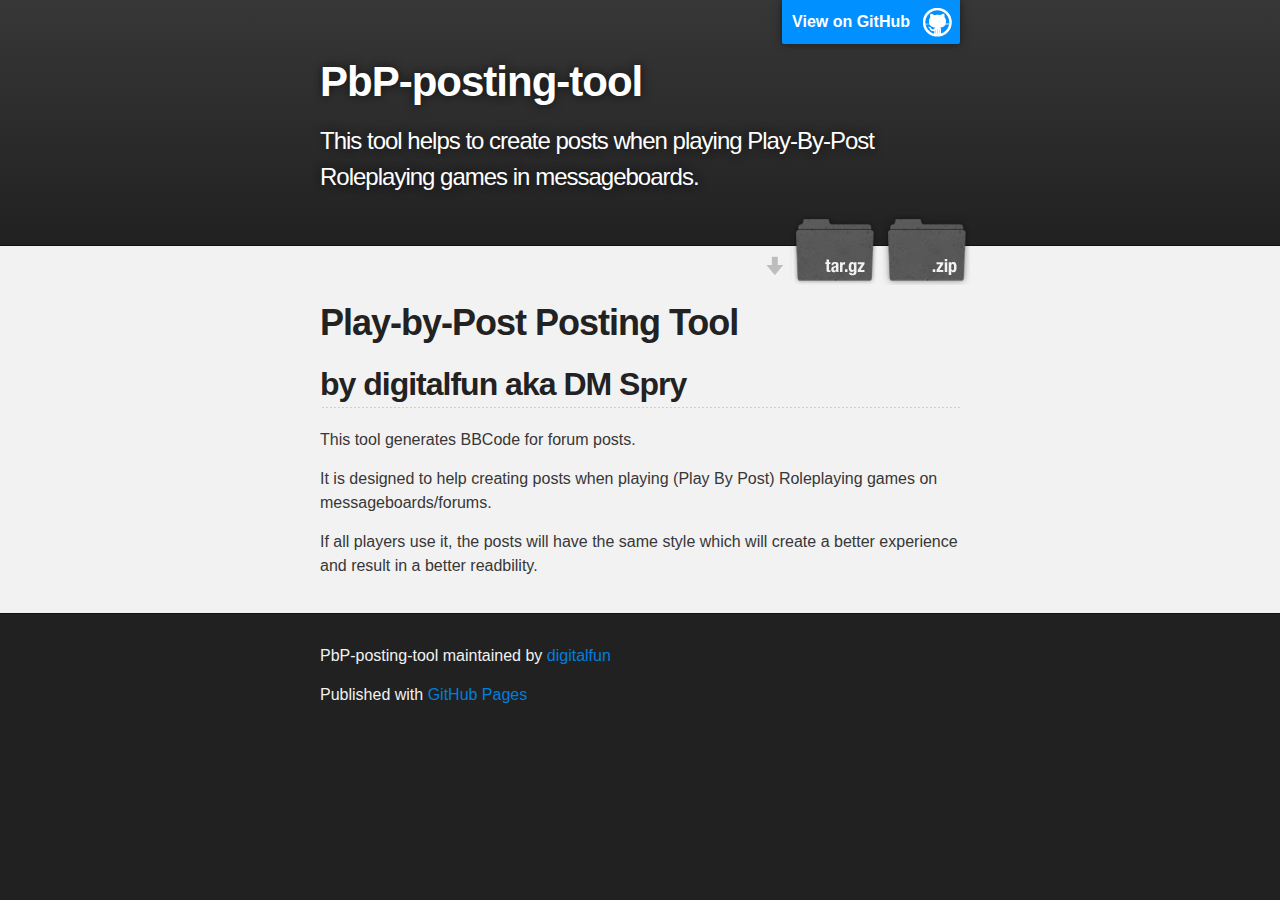
<file: index.html>
<!DOCTYPE html>
<html>

  <head>
    <meta charset='utf-8' />
    <meta http-equiv="X-UA-Compatible" content="chrome=1" />
    <meta name="description" content="PbP-posting-tool : This tool helps to create posts when playing Play-By-Post Roleplaying games in messageboards." />

    <link rel="stylesheet" type="text/css" media="screen" href="stylesheets/stylesheet.css">

    <title>PbP-posting-tool</title>
  </head>

  <body>

    <!-- HEADER -->
    <div id="header_wrap" class="outer">
        <header class="inner">
          <a id="forkme_banner" href="https://github.com/digitalfun/PbP-Posting-Tool">View on GitHub</a>

          <h1 id="project_title">PbP-posting-tool</h1>
          <h2 id="project_tagline">This tool helps to create posts when playing Play-By-Post Roleplaying games in messageboards.</h2>

            <section id="downloads">
              <a class="zip_download_link" href="https://github.com/digitalfun/PbP-Posting-Tool/zipball/master">Download this project as a .zip file</a>
              <a class="tar_download_link" href="https://github.com/digitalfun/PbP-Posting-Tool/tarball/master">Download this project as a tar.gz file</a>
            </section>
        </header>
    </div>

    <!-- MAIN CONTENT -->
    <div id="main_content_wrap" class="outer">
      <section id="main_content" class="inner">
        <h1>Play-by-Post Posting Tool</h1>

<h2>by digitalfun aka DM Spry</h2>

<p>This tool generates BBCode for forum posts. </p>

<p>It is designed to help creating posts when playing (Play By Post) Roleplaying games on messageboards/forums. </p>

<p>If all players use it, the posts will have the same style which will create a better experience and result in a better readbility.</p>
      </section>
    </div>

    <!-- FOOTER  -->
    <div id="footer_wrap" class="outer">
      <footer class="inner">
        <p class="copyright">PbP-posting-tool maintained by <a href="https://github.com/digitalfun">digitalfun</a></p>
        <p>Published with <a href="http://pages.github.com">GitHub Pages</a></p>
      </footer>
    </div>

    

  </body>
</html>
</file>
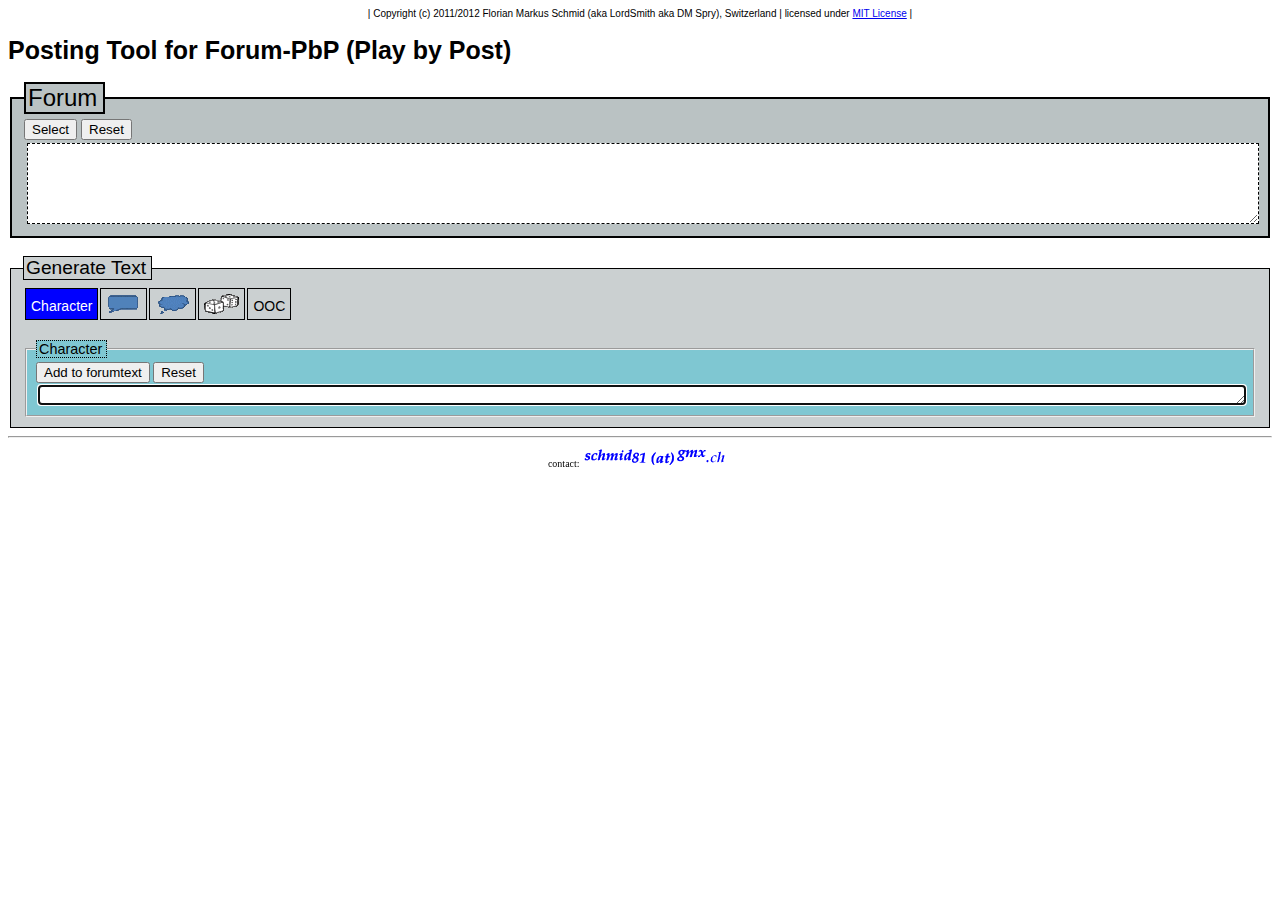
<file: postingtool.html>
<!--
------------------------------
File: postingtool.html
Type: HTML/Javascript
Author/Copyright: Florian Schmid (LordSmith)
Company: private
Desc:
Creates Forum-Code for Play-By-Post Forum Roleplaying sessions.

Note:
Uses jQuery
Uses Google Webfonts

-----------------------------
 -->

<!--
###########################
LICENSE START
"MIT License"
http://www.opensource.org/licenses/mit-license.php
###########################
Copyright (c) 2011 Florian Markus Schmid (aka LordSmith aka DM Spry), Switzerland

Permission is hereby granted, free of charge, to any person obtaining a copy
of this software and associated documentation files (the "Software"), to deal
in the Software without restriction, including without limitation the rights
to use, copy, modify, merge, publish, distribute, sublicense, and/or sell
copies of the Software, and to permit persons to whom the Software is
furnished to do so, subject to the following conditions:

The above copyright notice and this permission notice shall be included in
all copies or substantial portions of the Software.

THE SOFTWARE IS PROVIDED "AS IS", WITHOUT WARRANTY OF ANY KIND, EXPRESS OR
IMPLIED, INCLUDING BUT NOT LIMITED TO THE WARRANTIES OF MERCHANTABILITY,
FITNESS FOR A PARTICULAR PURPOSE AND NONINFRINGEMENT. IN NO EVENT SHALL THE
AUTHORS OR COPYRIGHT HOLDERS BE LIABLE FOR ANY CLAIM, DAMAGES OR OTHER
LIABILITY, WHETHER IN AN ACTION OF CONTRACT, TORT OR OTHERWISE, ARISING FROM,
OUT OF OR IN CONNECTION WITH THE SOFTWARE OR THE USE OR OTHER DEALINGS IN
THE SOFTWARE.

###########################
LICENSE END
###########################
-->

<html>
<meta name="viewport" content="width=device-width, initial-scale=1, maximum-scale=1">
<head>
	<title>PbP posting tool</title>
	
	<!-- 
	CSS 
	-->
	<link rel="stylesheet" href="res/postingtool.css">
	
	<!-- 
	include jQuery 1.8.3
	from http://ajax.googleapis.com/ajax/libs/jquery/1.8.3/jquery.min.js
	-->
	<script 	type="text/javascript"
				src="js/jquery.min.js">
	</script>
	
	
	

	<script		type="text/javascript"
				src="js/multilanguage.js">
	</script>

	<script		type="text/javascript"
				src="js/postingtool.js">
	</script>

	<!-- extension -->
	<!--
	<script		type="text/javascript"
				src="ds.js">
	</script>
	-->
	
	<script 	type="text/javascript">
		$(document).ready( function() {

			//do the setup
			postingTool.setup();

			//select "Charactername" first
			postingTool.tables.onClick( $("#tabs_tablecell_char"));
		});
	</script>
	
	
<body>

	<div id="header" class="header">
	| Copyright (c) 2011/2012 Florian Markus Schmid (aka LordSmith aka DM Spry), Switzerland | licensed under <a href=http://www.opensource.org/licenses/mit-license.php>MIT License</a> |
	</div>
	
	<div id="title">
		<h1 class="mlTITLE">mlTITLE</h1>
	</div>
	
	<fieldset id="forumcode" class="forumcode">
		<legend id=forumtext_legend class="mlFORUMTEXT">mlFORUMTEXT</legend>

		<button class="mlSELECT" onclick="var $main = $('textarea#text_forumcode'); $main.select(); $main.focus(); return true;">mlSELECT</button>
		<button class="mlRESET" onclick="var $main = $('textarea#text_forumcode'); $main.focus(); $main.val(''); return true;">mlRESET</button>
		
		<br>
		<textarea id=text_forumcode class=textarea_code rows=5 cols=80></textarea>
	</fieldset>
	
	<br />
	
	<fieldset id="generate" class="generate">
		<legend id="generate_legend" class="mlGENERATE">mlGENERATE</legend>
		<div id="tabs" class="tabs">
			<table id="tabs_table" class="tabs_table" style="cursor:pointer">
				<tr>
					<td class="tabs_tablecell mlCHAR mlCHAR_title" id="tabs_tablecell_char">mlCHAR</td>
					<td class="tabs_tablecell mlTALK_title" id="tabs_tablecell_talk"><img src="res/talk.gif" alt="talk" width="35" height="20"/></td>
					<td class="tabs_tablecell mlTHINK_title" id="tabs_tablecell_think"><img src="res/think.gif" alt="think" width="35" height="20"/></td>
					<td class="tabs_tablecell mlROLL_title" id="tabs_tablecell_roll"><img src="res/roll.gif" alt="roll" width="35" height="20"/></td>
					<td class="tabs_tablecell mlOOC mlOOC_title" id="tabs_tablecell_ooc">mlOOC</td>
				</tr>
			</table>
		</div>

		<br />
		
		<!-- 
		BENNENUNG DER ID:
		BEISPIEL:
			EINTRAG IN table "tabs_table"
				<td ... id="tabs_tablecell_EXAMPLE">bla blal</td>
		DANN MUSS FIELDSET FOLGENDERMASSEN HEISSEN:
			<div id="tabcontent_EXAMPLE" class="tab">
		-->
		<fieldset id="tabcontent_char" class="tab standardtext">
			<legend class="mlCHAR">mlCHAR</legend>
			<button class="mlINSERT" onclick="postingTool.code['char'](); return true;">mlINSERT</button>
			<button class="mlRESET" onclick="postingTool.tables.clearActiveContent(); return true;">mlRESET</button>
			<br>
			<textarea id="text_charactername" class="textarea_entry" rows=1 cols=80></textarea>	
		</fieldset>

		<fieldset id="tabcontent_talk" class="tab standardtext">
			<legend class="mlTALK">mlTALK</legend>
			<button class="mlINSERT" onclick="postingTool.code['speak']();; return true;">mlINSERT</button>
			<button class="mlRESET" onclick="postingTool.tables.clearActiveContent(); return true;">mlRESET</button>
			<br>
			<textarea id="text_speak" class="textarea_entry" rows=1 cols=80></textarea>	
		</fieldset>	
		
		<fieldset id="tabcontent_think" class="tab standardtext">
			<legend class="mlTHINK">mlTHINK</legend>
			<button class="mlINSERT" onclick="postingTool.code['think'](); return true;">mlINSERT</button>
			<button class="mlRESET" onclick="postingTool.tables.clearActiveContent(); return true;">mlRESET</button>
			<br>
			<textarea id="text_think" class="textarea_entry" rows=1 cols=80></textarea>	
		</fieldset>
		
		<fieldset id="tabcontent_ooc" class="tab standardtext">
			<legend class="mlOOC">mlOOC</legend>
			<button class="mlINSERT" onclick="postingTool.code['ooc'](); return true;">mlINSERT</button>
			<button class="mlRESET" onclick="postingTool.tables.clearActiveContent(); return true;">mlRESET</button>
			<br>
			<textarea id="text_ooc" class="textarea_entry" rows=1 cols=80></textarea>	
		</fieldset>

		<fieldset id="tabcontent_roll" class="tab standardtext">
			<legend class="mlROLL">mlROLL</legend>
			<button class="mlINSERT" onclick="postingTool.code['roll'](); return true;">mlINSERT</button>
			<button class="mlRESET" onclick="postingTool.tables.clearActiveContent(); $('#text_roll_times').val('1'); $('#text_roll_dice').val(postingTool.settings.dice); return true;">mlRESET</button>
			<br>
			<textarea id="text_roll_desc" class="textarea_entry" rows=1 cols=30></textarea>	
			<br>
			<textarea id="text_roll_times" class="textarea_roll" rows=1 cols=2>1</textarea> x 
			<textarea id="text_roll_dice" class="textarea_roll" rows=1 cols=5>settings.dice</textarea>
		</fieldset>
	</fieldset>
	
	<hr>
	
	<footer class="footer"> contact: <img src="res/contact.gif" alt="contact_email"/> </footer>
	
</body>

</html>
</file>
<file: stylesheets/stylesheet.css>
/*******************************************************************************
Slate Theme for GitHub Pages
by Jason Costello, @jsncostello
*******************************************************************************/

@import url(pygment_trac.css);

/*******************************************************************************
MeyerWeb Reset
*******************************************************************************/

html, body, div, span, applet, object, iframe,
h1, h2, h3, h4, h5, h6, p, blockquote, pre,
a, abbr, acronym, address, big, cite, code,
del, dfn, em, img, ins, kbd, q, s, samp,
small, strike, strong, sub, sup, tt, var,
b, u, i, center,
dl, dt, dd, ol, ul, li,
fieldset, form, label, legend,
table, caption, tbody, tfoot, thead, tr, th, td,
article, aside, canvas, details, embed,
figure, figcaption, footer, header, hgroup,
menu, nav, output, ruby, section, summary,
time, mark, audio, video {
  margin: 0;
  padding: 0;
  border: 0;
  font: inherit;
  vertical-align: baseline;
}

/* HTML5 display-role reset for older browsers */
article, aside, details, figcaption, figure,
footer, header, hgroup, menu, nav, section {
  display: block;
}

ol, ul {
  list-style: none;
}

blockquote, q {
}

table {
  border-collapse: collapse;
  border-spacing: 0;
}

a:focus {
  outline: none;
}

/*******************************************************************************
Theme Styles
*******************************************************************************/

body {
  box-sizing: border-box;
  color:#373737;
  background: #212121;
  font-size: 16px;
  font-family: 'Myriad Pro', Calibri, Helvetica, Arial, sans-serif;
  line-height: 1.5;
  -webkit-font-smoothing: antialiased;
}

h1, h2, h3, h4, h5, h6 {
  margin: 10px 0;
  font-weight: 700;
  color:#222222;
  font-family: 'Lucida Grande', 'Calibri', Helvetica, Arial, sans-serif;
  letter-spacing: -1px;
}

h1 {
  font-size: 36px;
  font-weight: 700;
}

h2 {
  padding-bottom: 10px;
  font-size: 32px;
  background: url('../images/bg_hr.png') repeat-x bottom;
}

h3 {
  font-size: 24px;
}

h4 {
  font-size: 21px;
}

h5 {
  font-size: 18px;
}

h6 {
  font-size: 16px;
}

p {
  margin: 10px 0 15px 0;
}

footer p {
  color: #f2f2f2;
}

a {
  text-decoration: none;
  color: #007edf;
  text-shadow: none;

  transition: color 0.5s ease;
  transition: text-shadow 0.5s ease;
  -webkit-transition: color 0.5s ease;
  -webkit-transition: text-shadow 0.5s ease;
  -moz-transition: color 0.5s ease;
  -moz-transition: text-shadow 0.5s ease;
  -o-transition: color 0.5s ease;
  -o-transition: text-shadow 0.5s ease;
  -ms-transition: color 0.5s ease;
  -ms-transition: text-shadow 0.5s ease;
}

#main_content a:hover {
  color: #0069ba;
  text-shadow: #0090ff 0px 0px 2px;
}

footer a:hover {
  color: #43adff;
  text-shadow: #0090ff 0px 0px 2px;
}

em {
  font-style: italic;
}

strong {
  font-weight: bold;
}

img {
  position: relative;
  margin: 0 auto;
  max-width: 739px;
  padding: 5px;
  margin: 10px 0 10px 0;
  border: 1px solid #ebebeb;

  box-shadow: 0 0 5px #ebebeb;
  -webkit-box-shadow: 0 0 5px #ebebeb;
  -moz-box-shadow: 0 0 5px #ebebeb;
  -o-box-shadow: 0 0 5px #ebebeb;
  -ms-box-shadow: 0 0 5px #ebebeb;
}

pre, code {
  width: 100%;
  color: #222;
  background-color: #fff;

  font-family: Monaco, "Bitstream Vera Sans Mono", "Lucida Console", Terminal, monospace;
  font-size: 14px;

  border-radius: 2px;
  -moz-border-radius: 2px;
  -webkit-border-radius: 2px;



}

pre {
  width: 100%;
  padding: 10px;
  box-shadow: 0 0 10px rgba(0,0,0,.1);
  overflow: auto;
}

code {
  padding: 3px;
  margin: 0 3px;
  box-shadow: 0 0 10px rgba(0,0,0,.1);
}

pre code {
  display: block;
  box-shadow: none;
}

blockquote {
  color: #666;
  margin-bottom: 20px;
  padding: 0 0 0 20px;
  border-left: 3px solid #bbb;
}

ul, ol, dl {
  margin-bottom: 15px
}

ul li {
  list-style: inside;
  padding-left: 20px;
}

ol li {
  list-style: decimal inside;
  padding-left: 20px;
}

dl dt {
  font-weight: bold;
}

dl dd {
  padding-left: 20px;
  font-style: italic;
}

dl p {
  padding-left: 20px;
  font-style: italic;
}

hr {
  height: 1px;
  margin-bottom: 5px;
  border: none;
  background: url('../images/bg_hr.png') repeat-x center;
}

table {
  border: 1px solid #373737;
  margin-bottom: 20px;
  text-align: left;
 }

th {
  font-family: 'Lucida Grande', 'Helvetica Neue', Helvetica, Arial, sans-serif;
  padding: 10px;
  background: #373737;
  color: #fff;
 }

td {
  padding: 10px;
  border: 1px solid #373737;
 }

form {
  background: #f2f2f2;
  padding: 20px;
}

img {
  width: 100%;
  max-width: 100%;
}

/*******************************************************************************
Full-Width Styles
*******************************************************************************/

.outer {
  width: 100%;
}

.inner {
  position: relative;
  max-width: 640px;
  padding: 20px 10px;
  margin: 0 auto;
}

#forkme_banner {
  display: block;
  position: absolute;
  top:0;
  right: 10px;
  z-index: 10;
  padding: 10px 50px 10px 10px;
  color: #fff;
  background: url('../images/blacktocat.png') #0090ff no-repeat 95% 50%;
  font-weight: 700;
  box-shadow: 0 0 10px rgba(0,0,0,.5);
  border-bottom-left-radius: 2px;
  border-bottom-right-radius: 2px;
}

#header_wrap {
  background: #212121;
  background: -moz-linear-gradient(top, #373737, #212121);
  background: -webkit-linear-gradient(top, #373737, #212121);
  background: -ms-linear-gradient(top, #373737, #212121);
  background: -o-linear-gradient(top, #373737, #212121);
  background: linear-gradient(top, #373737, #212121);
}

#header_wrap .inner {
  padding: 50px 10px 30px 10px;
}

#project_title {
  margin: 0;
  color: #fff;
  font-size: 42px;
  font-weight: 700;
  text-shadow: #111 0px 0px 10px;
}

#project_tagline {
  color: #fff;
  font-size: 24px;
  font-weight: 300;
  background: none;
  text-shadow: #111 0px 0px 10px;
}

#downloads {
  position: absolute;
  width: 210px;
  z-index: 10;
  bottom: -40px;
  right: 0;
  height: 70px;
  background: url('../images/icon_download.png') no-repeat 0% 90%;
}

.zip_download_link {
  display: block;
  float: right;
  width: 90px;
  height:70px;
  text-indent: -5000px;
  overflow: hidden;
  background: url(../images/sprite_download.png) no-repeat bottom left;
}

.tar_download_link {
  display: block;
  float: right;
  width: 90px;
  height:70px;
  text-indent: -5000px;
  overflow: hidden;
  background: url(../images/sprite_download.png) no-repeat bottom right;
  margin-left: 10px;
}

.zip_download_link:hover {
  background: url(../images/sprite_download.png) no-repeat top left;
}

.tar_download_link:hover {
  background: url(../images/sprite_download.png) no-repeat top right;
}

#main_content_wrap {
  background: #f2f2f2;
  border-top: 1px solid #111;
  border-bottom: 1px solid #111;
}

#main_content {
  padding-top: 40px;
}

#footer_wrap {
  background: #212121;
}



/*******************************************************************************
Small Device Styles
*******************************************************************************/

@media screen and (max-width: 480px) {
  body {
    font-size:14px;
  }

  #downloads {
    display: none;
  }

  .inner {
    min-width: 320px;
    max-width: 480px;
  }

  #project_title {
  font-size: 32px;
  }

  h1 {
    font-size: 28px;
  }

  h2 {
    font-size: 24px;
  }

  h3 {
    font-size: 21px;
  }

  h4 {
    font-size: 18px;
  }

  h5 {
    font-size: 14px;
  }

  h6 {
    font-size: 12px;
  }

  code, pre {
    min-width: 320px;
    max-width: 480px;
    font-size: 11px;
  }

}
</file>
<file: res/postingtool.css>
/*
------------------------------
File: postingtool.css
Type: CSS
Author/Copyright: Florian Schmid (LordSmith)
Company: private
Desc:

Note:
uses GOOGLE WEBFONT:
<link href='http://fonts.googleapis.com/css?family=Averia+Libre' rel='stylesheet' type='text/css'>

-----------------------------
 VERSION HISTORY:
 1.0: first release
 */

/*
###########################
LICENSE START
"MIT License"
http://www.opensource.org/licenses/mit-license.php
###########################
Copyright (c) 2011 Florian Markus Schmid (aka LordSmith aka DM Spry), Switzerland

Permission is hereby granted, free of charge, to any person obtaining a copy
of this software and associated documentation files (the "Software"), to deal
in the Software without restriction, including without limitation the rights
to use, copy, modify, merge, publish, distribute, sublicense, and/or sell
copies of the Software, and to permit persons to whom the Software is
furnished to do so, subject to the following conditions:

The above copyright notice and this permission notice shall be included in
all copies or substantial portions of the Software.

THE SOFTWARE IS PROVIDED "AS IS", WITHOUT WARRANTY OF ANY KIND, EXPRESS OR
IMPLIED, INCLUDING BUT NOT LIMITED TO THE WARRANTIES OF MERCHANTABILITY,
FITNESS FOR A PARTICULAR PURPOSE AND NONINFRINGEMENT. IN NO EVENT SHALL THE
AUTHORS OR COPYRIGHT HOLDERS BE LIABLE FOR ANY CLAIM, DAMAGES OR OTHER
LIABILITY, WHETHER IN AN ACTION OF CONTRACT, TORT OR OTHERWISE, ARISING FROM,
OUT OF OR IN CONNECTION WITH THE SOFTWARE OR THE USE OR OTHER DEALINGS IN
THE SOFTWARE.

###########################
LICENSE END
###########################
*/


h1  {
	font-size	: 25px;
	/* font-family	: 'Averia Libre', cursive; */
	font-family: Arial;

}

h2  {	
	font-size	: 18px;
	/* font-family	: 'Averia Libre', cursive; */
	font-family: Arial;
}

.textarea_code {
	/* font-family	: 'Averia Libre', cursive;
	*/
	font-family: Arial;
	font-size:0.8em;
	width: 100%;
	margin: 0.2em;
	border: 1px dashed black;
}

.textarea_entry {
	font-family: Arial;
	font-size: 1em;
	width: 100%;
	margin: 0.2em;
	border: 1px dashed black;
}

.tabs_table {

	/* font-family	: 'Averia Libre', cursive; */
	font-family: Arial;
	font-size	: 14px;
}

.tabs_tablecell { 
	border			: 1px solid black;
	text-align		: center;
	vertical-align	: bottom;
	padding			: 5px;
}

.tabs_table tr { 
	border			: 1px solid black;
	padding			: 20px;
}

.is_selected {
	background-color : blue;
	color			 : white;
}

.is_selected_content legend{ 
	background-color: lightgrey;
  
}

.is_visible {
}

.css_button {
	/* font-family	: 'Averia Libre', cursive; */
	font-family: Arial;
}

.header {
	font-family		: Arial;
	font-size 		: 10px;
	text-align		: center;
	vertical-align	: bottom;
}

.footer {
	font-size 		: 10px;
	text-align		: center;
}

.standardtext {
	font-family	: Arial;
	font-size	: 12px;
}

.forumcode {
	border: 2px solid black;
    background-color: #BAC2C3; //grey	
}

.forumcode legend {
	/* font-family	: 'Averia Libre', cursive; */
	font-family: Arial;
    border: 2px solid black;
    background-color: #BAC2C3; //grey
    padding-left: 0.25em;
    padding-right: 0.25em;
    font-size: 1.5em;
}

.generate {
	border: 1px solid black;
	background-color: #CBD0D1; //grey
}

.generate legend {
	/* font-family	: 'Averia Libre', cursive; */
	font-family: Arial;
    border: 1px solid black;
	background-color: #CBD0D1; //grey
    padding-left: 0.25em;
    padding-right: 0.25em;
    font-size: 1.2em;
}

.tab {
	 background-color: #7FC7D2; //
}

.tab legend {
	/* font-family	: 'Averia Libre', cursive; */
	font-family: Arial;
    border: 1px dotted black;
    background-color: #7FC7D2; //
	padding-left: 0.25em;
    padding-right: 0.25em;
    font-size: 1.2em;
}
</file>
